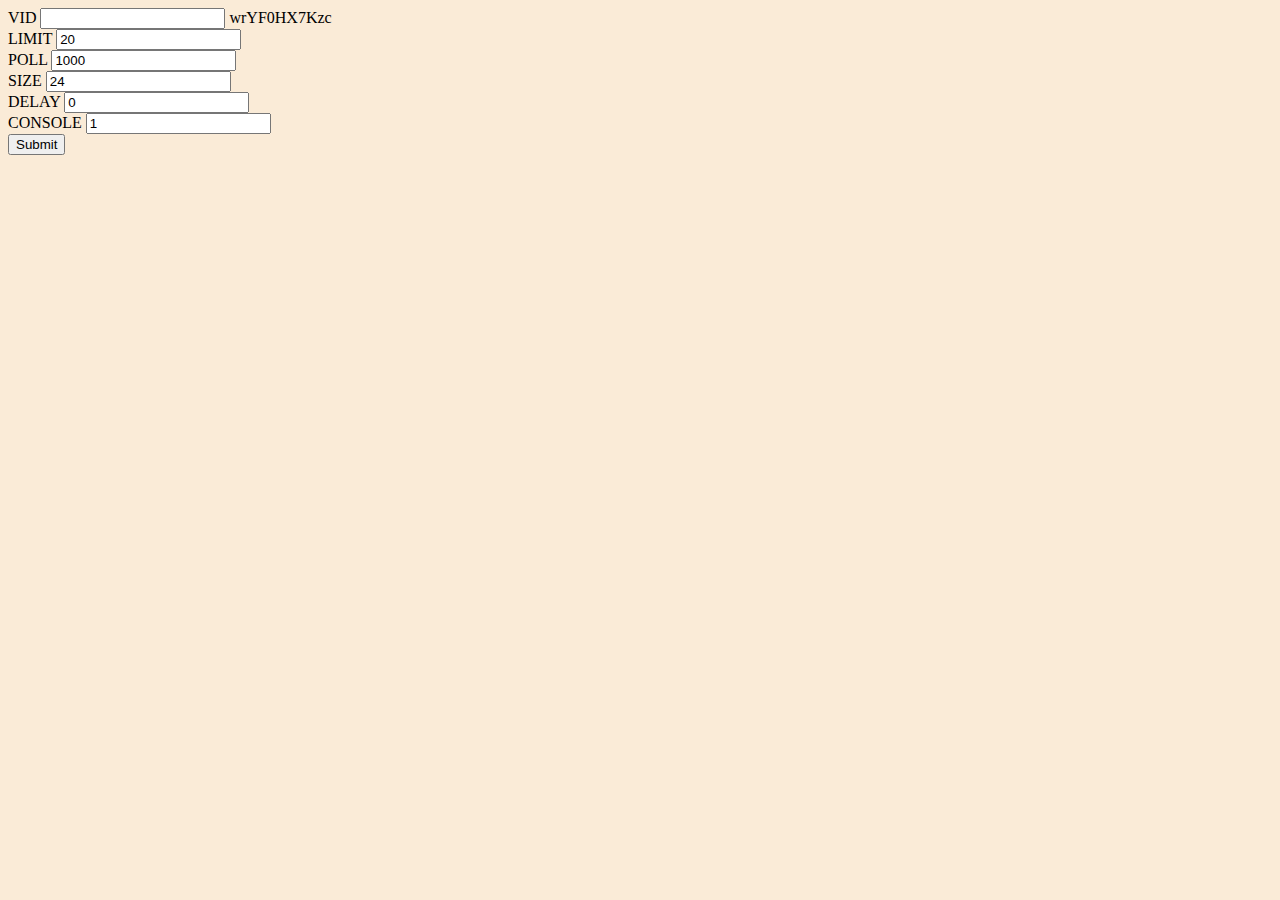
<file: frontend/index.html>
<html>
    <head>
        <meta name="viewport" content="width=device-width, initial-scale=1.0">
        <link rel="stylesheet" href="style.css">
        <script src="https://ajax.googleapis.com/ajax/libs/jquery/3.6.0/jquery.min.js"></script>
        <script src="script.js"></script>
    </head>
    <body>

        <div id="setup-box" style="display:none">
            VID <input id="vid"> wrYF0HX7Kzc <br> 
            LIMIT <input id="limit" value="20"> <br>
            POLL <input id="poll" value="1000"> <br>
            SIZE <input id="size" value="24"> <br>
            DELAY <input id="delay" value="0"> <br>
            CONSOLE <input id="console" value="1"> <br>
            <button onclick="getStart()">Submit</button>
        </div>

        <div id="console-box" style="display:none">
            <button onclick="clickBack()">Back</button> 
            <input id="url" disabled> 
            <button onclick="copyUrl()">Copy</button> 
            <br>
            Public Message:
            <br>
            Author <input id="author" value="正仁"> 
            <br>
            Content <input id="public-msg" value="好可愛哦~"> 
            <button onclick="sendPublicMsg()">Send</button> 
            <br>
            Private Message:
            <br>
            Content <input id="private-msg" value=""> 
            <button onclick="sendPrivateMsg()">Send</button> 
            <br>
            <button id='reset-btn' onclick="tryReset()">Reset</button> 
            <span id="reset-span" style="display: none;">
                Sure? 
                <button onclick="sendReset()">Yes</button> 
                <button onclick="cancelReset()">No</button> 
            </span>
        </div>

        <div id="chat-box" style="display:none">
            <!-- empty -->
        </div>

    </body>
</html>
</file>
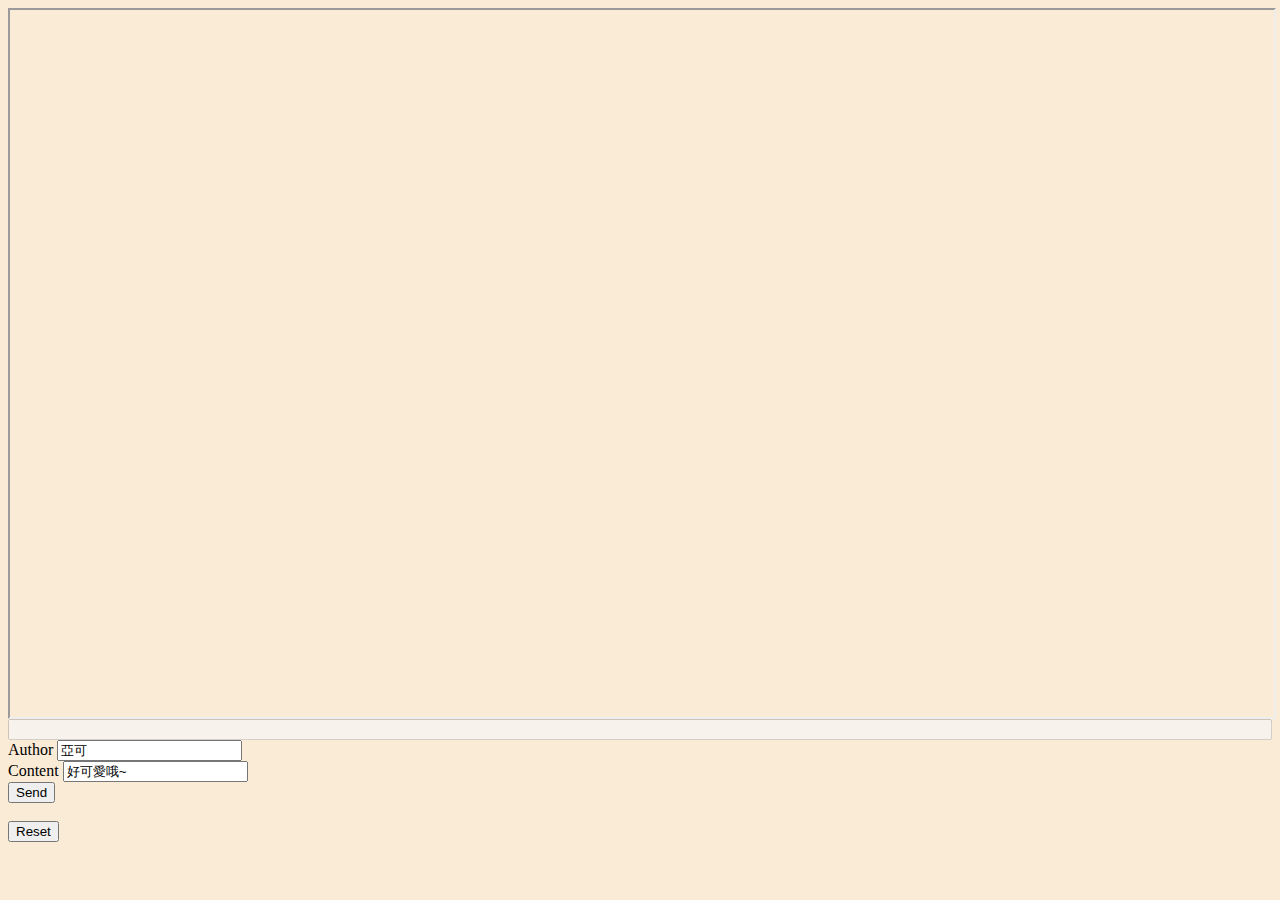
<file: frontend/backstage.html>
<html>
    <head>
        <meta name="viewport" content="width=device-width, initial-scale=1.0">
        <script src="https://ajax.googleapis.com/ajax/libs/jquery/3.6.0/jquery.min.js"></script>
        <script src="script.js"></script>
        <script>
            
            const queryString = window.location.search
            const urlParams = new URLSearchParams(queryString)
            const limit = urlParams.get('limit')
            
            var VID = urlParams.get('vid') || 'PTUafmTYrsA'
            var LIMIT = urlParams.get('limit') || 50
            var POLL = urlParams.get('poll') || 1000
            var SIZE = urlParams.get('size') || 30
            var DELAY = urlParams.get('delay') || 3000 
                        
            function sendData() {
                var content = $('#content').val()
                $('#content').val('')
                setTimeout(function() {
                    var url = DOMAIN_BACKEND + '/api/add'
                    var data = {
                        'author': $('#author').val() || '???',
                        'content': content || '???'
                    }
                    $.get(url, data)
                }, DELAY)
            }

            function sendReset() {
                var url = DOMAIN_BACKEND + '/api/reset'
                $.get(url)
            }

            $(document).on('keypress', function(e) {
                if(e.which == 13) {
                    sendData()
                }
            });

            //?vid=qAf7LO_Ve7E&limit=20&size=24&poll=500
            $(function() {
                var url = 'chatroom.html?vid=' + VID + '&limit=' + LIMIT + '&size=' + SIZE + '&poll=' + POLL
                $('#chatroom').attr('src', url)
                $('#url').val(DOMAIN_FRONTEND + '/' + url)
            })

            </script>
        <style>
            body { background-color: antiquewhite; }
            #chatroom { width: 100%; height: 80%; }
            #url { width: 100% }
        </style>
    </head>
    <body>
        <iframe id="chatroom"></iframe> <br>
        <input id="url" disabled> <br>
        Author <input id="author" value="亞可"> <br>
        Content <input id="content" value="好可愛哦~"> <br>
        <button onclick="sendData()">Send</button> <br><br>
        <button onclick="sendReset()">Reset</button> <br>
    </body>
</html>
</file>
<file: frontend/style.css>
:root {
    --SIZE: 30px;
}

body {
    background-color: antiquewhite;
}

#console-box {
    background-color: antiquewhite;
    margin: auto;
    padding: 10px;
    border: 1px solid gray;
}

#chat-box {
    bottom: 0;
    overflow-y: auto;
    position: absolute;
    margin: auto;
    z-index: -1;
    width: 100%;
}

#reset-btn,
#reset-span {
    color: red;
}

.author {
    color: blue;
    font-weight: bold;
    font-size: var(--SIZE);
    overflow: hidden;
    white-space: nowrap;
    text-overflow: ellipsis;
    max-width: 500px;
    display: inline-block;
    margin-bottom: -5px;
}

.text {
    font-size: var(--SIZE);
}

.emoji {
    width: var(--SIZE);
}

.comment {
    margin-bottom: 1px;
}

.comment-private {
    color: red;
    background-color: pink;
    text-align: right;
    padding-right: 20px;
}

.author-private {
    color: red;
}

.text-private {
    color: red;
}

/* .emoji-private { color:gray; } */
</file>
